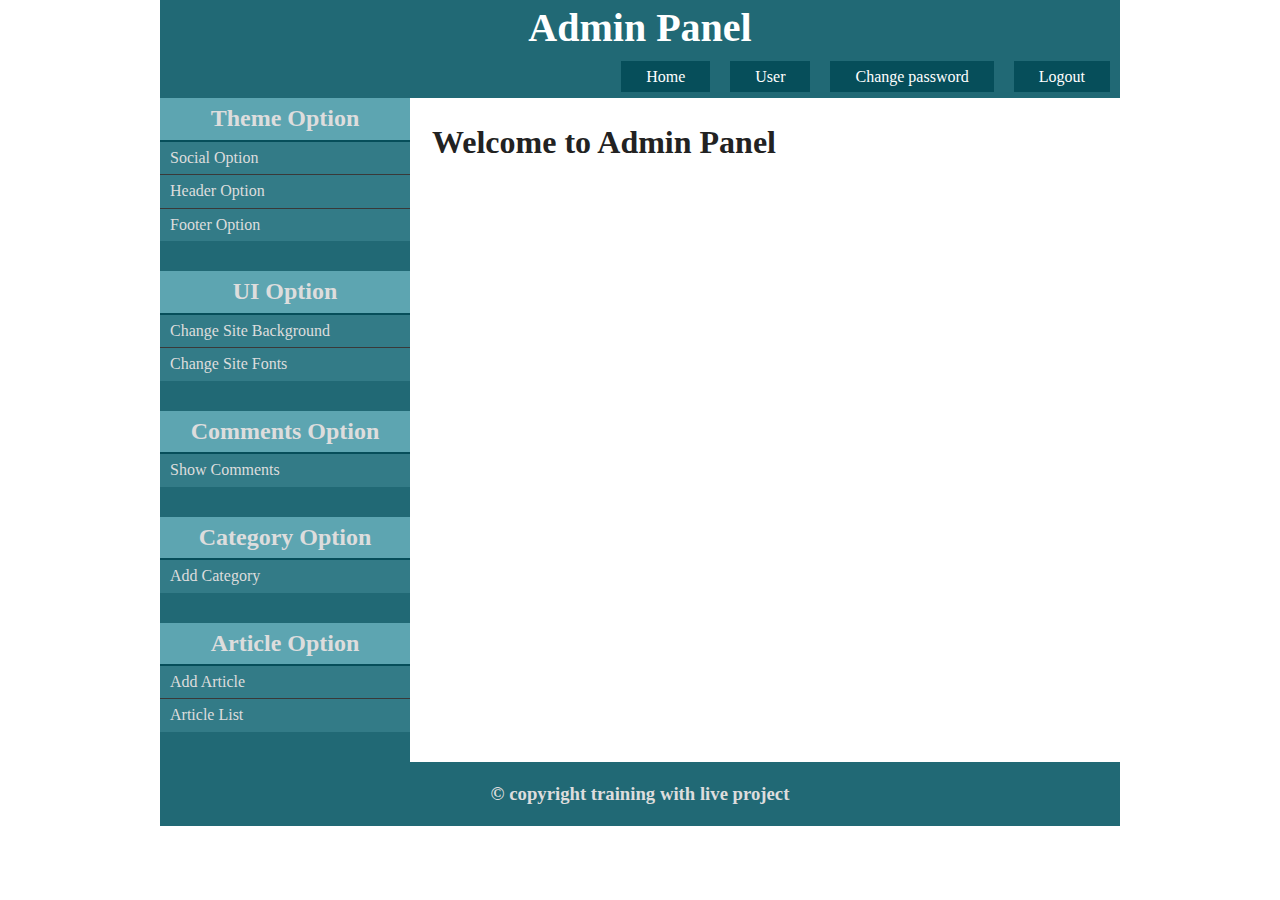
<file: index.html>
<!doctype html>
<html class="no-js" lang="">

<head>
	  <meta charset="utf-8">
	  <title>Admin panel</title>
	  <meta name="description" content="">
	  <meta name="viewport" content="width=device-width, initial-scale=1">

	  <link rel="manifest" href="site.webmanifest">
	  <link rel="apple-touch-icon" href="icon.png">
	  <!-- Place favicon.ico in the root directory -->

	  <link rel="stylesheet" href="css/normalize.css">
	  <link rel="stylesheet" href="css/main.css">

	  <meta name="theme-color" content="#fafafa">
</head>

<body>

  <!-- Add your site or application content here -->
  <div class="template clear">
	<header class="headeroption clear">
		<h2>Admin Panel</h2>
		<nav class="mainmenu clear">
			<ul>
				<li><a href="index.html">Home</a></li>
				<li><a href="user.html">User</a></li>
				<li><a href="changepass.html">Change password</a></li>
				<li><a href="logout.html">Logout</a></li>
			</ul>
		</nav>
	</header>
	
	<section class="contentsection clear">
		<aside class="laftsidebar clear">
			<div class="samesidebar">
				<h2>Theme Option</h2>
				<ul>
					<li><a href="social.html">Social Option</a></li>
					<li><a href="header.html">Header Option</a></li>
					<li><a href="Footer.html">Footer Option</a></li>
				</ul>
			</div>
			<div class="samesidebar">
				<h2>UI Option</h2>
				<ul>
					<li><a href="bgchange.html">Change Site Background</a></li>
					<li><a href="fontchange.html">Change Site Fonts</a></li>
					 
				</ul>
			</div>
			
			<div class="samesidebar">
				<h2>Comments Option</h2>
				<ul>
					<li><a href="comments.html">Show Comments</a></li>
				</ul>
			</div>
			<div class="samesidebar">
				<h2>Category Option</h2>
				<ul>
					<li><a href="category.html">Add  Category</a></li>
				</ul>
			</div>
	 
			<div class="samesidebar">
				<h2>Article Option</h2>
				<ul>
					<li><a href="addarticle.html">Add Article</a></li>
					<li><a href="articlelist">Article List</a></li>
				</ul>
			</div>
		</aside>
		<article class="maincontent">
			 <h1>Welcome to Admin Panel</h1>
		</article>
	</section>
	
	<footer class="footersection clear">
		<h3>&copy; copyright training with live project</h3>
	</footer>
  
  </div>
  <script src="js/vendor/modernizr-3.7.1.min.js"></script>
  <script src="https://code.jquery.com/jquery-3.4.1.min.js"></script>
  <script src="js/plugins.js"></script>
  <script src="https://www.google-analytics.com/analytics.js" async></script>
</body>
</html>
</file>
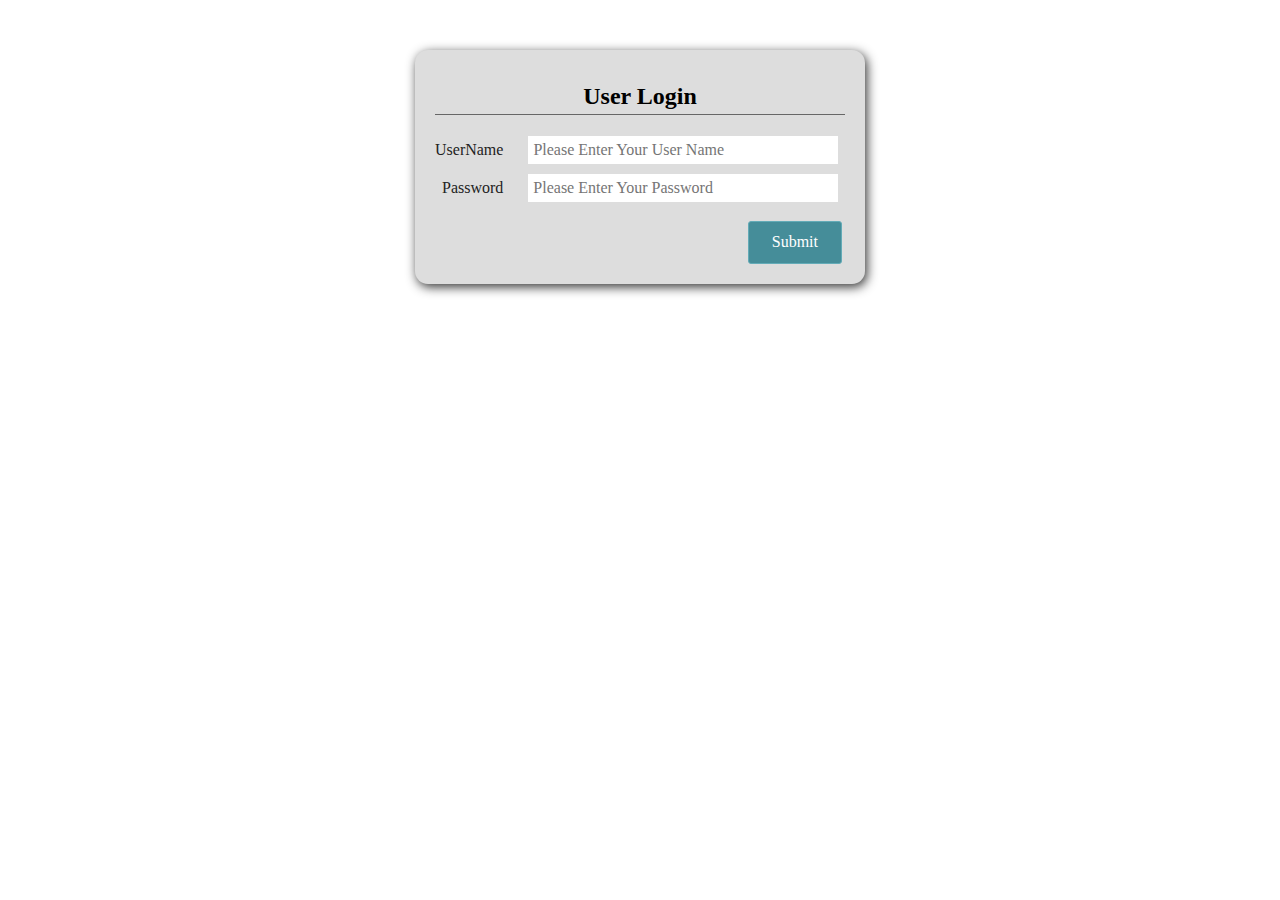
<file: Login.html>
<!doctype html>
<html class="no-js" lang="">
<head>
	  <meta charset="utf-8">
	  <title>Admin panel</title>
	  <meta name="description" content="">
	  <meta name="viewport" content="width=device-width, initial-scale=1">

	  <link rel="manifest" href="site.webmanifest">
	  <link rel="apple-touch-icon" href="icon.png">
	  <!-- Place favicon.ico in the root directory -->

	  <link rel="stylesheet" href="css/normalize.css">
	  <link rel="stylesheet" href="css/main.css">

	  <meta name="theme-color" content="#fafafa">
</head>
<body>
  <!-- Add your site or application content here -->
  <section class="Loginpage clear">
	<form action="" method="">
		<h2>User Login</h2>
		<div>
			<td>UserName</td>
			<input type="text" name="Username" placeholder="Please Enter Your User Name"/>
		</div>
		<div class="pass">
			<label>Password</label>
			<input type="Password" name="password" placeholder="Please Enter Your Password"/>
		</div>
		<div>
			<input type="submit" name="submit" value="Submit"/>
		</div>
	</form>
  </section>
</body>
</html>
</file>
<file: css/main.css>
html {
  color: #222;
  font-size: 1em;
  line-height: 1.4;
}
::-moz-selection {
  background: #b3d4fc;
  text-shadow: none;
}

::selection {
  background: #b3d4fc;
  text-shadow: none;
}

/*
 * A better looking default horizontal rule
 */

hr {
  display: block;
  height: 1px;
  border: 0;
  border-top: 1px solid #ccc;
  margin: 1em 0;
  padding: 0;
}
audio,
canvas,
iframe,
img,
svg,
video {
  vertical-align: middle;
}

/*
 * Remove default fieldset styles.
 */

fieldset {
  border: 0;
  margin: 0;
  padding: 0;
}

/*
 * Allow only vertical resizing of textareas.
 */

textarea {
  resize: vertical;
}

/* ==========================================================================
   Browser Upgrade Prompt
   ========================================================================== */

.browserupgrade {
  margin: 0.2em 0;
  background: #ccc;
  color: #000;
  padding: 0.2em 0;
}

/* ==========================================================================
   Author's custom styles
   ========================================================================== */
.template{
	width:960px;
	margin:0 auto;
}
.clear{
	overflow:hidden;
}
.headeroption{
	background:#216975;	
}
.headeroption h2{
	text-align: center;
    color: #fff;
    font-size: 40px;	
	margin:0;
}
.mainmenu{
	float:right;
}
.mainmenu ul{
	margin:0px;
	padding:0px;
	list-style:none;
}
.mainmenu ul li{
	display:block;
	padding:5px;
	margin:5px;
	float:left;
}
.mainmenu ul li a{
    text-decoration: none;
    color: #fff;
    background: #064E5A;
    padding: 7px 25px;
}
.mainmenu ul li a:hover{
	background:#458D99;
	color:#000;
}
.contentsection{
	
}
.laftsidebar{
	background:#216975;	
	width:250px;
	margin-right:20px;
	float:left;
}
.samesidebar {
    margin-bottom: 30px;
}
.samesidebar h2 {
    background: #5DA5B1;
    color: #ddd;
    padding: 4px 4px;
	margin:0;
    text-align: center;
    border-bottom: 2px solid #064E5A;
}
.samesidebar ul{
	margin:0px;
	padding:0px;
	list-style: none;
}
.samesidebar ul li {
    display: block;
    background: #337B87;
    border-bottom: 1px solid #393939;
}
.samesidebar ul li:last-child{
	border-bottom: 0px solid #393939;
}
.samesidebar ul li a{
	display:block;
	text-decoration:none;
    color: #ddd;
    padding: 5px 10px;
}
.samesidebar ul li a:hover{
	color:#61A9B5;
}
.maincontent{
	width:688px;
	float:right;
	
}
.content{
	padding:20px;
}
.content h2{
    margin: 0;
	color:#458D99;
    border-bottom: 2px dashed #216975;
    padding-bottom: 7px;
    margin-bottom: 20px;
}
.footersection{
	background:#216975;
}
.footersection h3{
    color: #ddd;
    text-align: center;	
}
input[type="text"],input[type="Email"],input[type="password"]{
    width: 300px;
    margin-bottom: 8px;
    padding: 5px;
    margin-left: 20px;
    border: 1px solid #ddd;
    color: #666;

}
input[type="file"]{
	
	  
	 cursor:pointer;
}
select{
	 width: 545px;
    margin-bottom: 8px;
    padding: 5px;
	margin-top:20px;
    border: 1px solid #ddd;
    color: #666;
	cursor:pointer;
}
.content textarea{
	 
	 margin-bottom: 8px;
}
.addarticle input[type="text"]{
	width: 533px;
    margin-bottom: 8px;
	margin-left:0;
    padding: 5px;
    border: 1px solid #ddd;
    color: #666;
	
}
.addarticle input[type="submit"]{
    margin-bottom: 8px;
    padding: 4px 13px;	
    border: 1px solid #ddd;
    
}
input[type="submit"]{
    background: #458D99;
	color:#ddd;
    border: 1px solid #63ABB7;
    padding: 4px 13px;	
	 
}
input[type="submit"]:hover{
	color:#000;
	background:#337B87;
}
.catoption{
	margin-top: 20px;
}
.catoption h2{
    margin: 0;
	color:#458D99;
    border-bottom: 2px dashed #216975;
    padding-bottom: 7px;
    margin-bottom: 5px;	
}
.mytable{
	 width:100%;
}
.mytable th{
	text-align:center;
	background:#666;
	color:#fff;
	padding:5px;
}
.mytable a{
	color:#458D99;
	text-decoration:none;
}
.mytable a:hover{
	text-decoration:underline;
}
.mytable td{
	text-align:center;
	padding: 5px;
}
.mytable tr:nth-child(2n+1){
	background:#999;
}
.mytable tr:nth-child(2n){
	background:#ddd;
}

.Loginpage {
    width: 410px;
    background: #ddd;
    padding: 20px;
    margin: 50px auto;
    box-shadow: 2px 3px 11px 0px #333;
    border-radius: 13px;
}
.Loginpage h2 {
    text-align: center;
    color: #000;
    margin: 0;
    margin-bottom: 20px;
    padding-top: 10px;
    border-bottom: 1px solid #666;
}
.Loginpage input[type="submit"]{
	float: right;
    margin-right: 3px;
    margin-top: 10px;
    color: #fff;
    padding: 11px 23px;
    border-radius: 3px;
	cursor:pointer;
}
.pass{
	margin-left: 7px;
}





























/* ==========================================================================
   Helper classes
   ========================================================================== */

/*
 * Hide visually and from screen readers
 */

.hidden {
  display: none !important;
}

/*
* Hide only visually, but have it available for screen readers:
* https://snook.ca/archives/html_and_css/hiding-content-for-accessibility
*
* 1. For long content, line feeds are not interpreted as spaces and small width
*    causes content to wrap 1 word per line:
*    https://medium.com/@jessebeach/beware-smushed-off-screen-accessible-text-5952a4c2cbfe
*/

.sr-only {
  border: 0;
  clip: rect(0, 0, 0, 0);
  height: 1px;
  margin: -1px;
  overflow: hidden;
  padding: 0;
  position: absolute;
  white-space: nowrap;
  width: 1px;
  /* 1 */
}

/*
* Extends the .sr-only class to allow the element
* to be focusable when navigated to via the keyboard:
* https://www.drupal.org/node/897638
*/

.sr-only.focusable:active,
.sr-only.focusable:focus {
  clip: auto;
  height: auto;
  margin: 0;
  overflow: visible;
  position: static;
  white-space: inherit;
  width: auto;
}

/*
* Hide visually and from screen readers, but maintain layout
*/

.invisible {
  visibility: hidden;
}

/*
* Clearfix: contain floats
*
* For modern browsers
* 1. The space content is one way to avoid an Opera bug when the
*    `contenteditable` attribute is included anywhere else in the document.
*    Otherwise it causes space to appear at the top and bottom of elements
*    that receive the `clearfix` class.
* 2. The use of `table` rather than `block` is only necessary if using
*    `:before` to contain the top-margins of child elements.
*/

.clearfix:before,
.clearfix:after {
  content: " ";
  /* 1 */
  display: table;
  /* 2 */
}

.clearfix:after {
  clear: both;
}

/* ==========================================================================
   EXAMPLE Media Queries for Responsive Design.
   These examples override the primary ('mobile first') styles.
   Modify as content requires.
   ========================================================================== */

@media only screen and (min-width: 35em) {
  /* Style adjustments for viewports that meet the condition */
}

@media print,
  (-webkit-min-device-pixel-ratio: 1.25),
  (min-resolution: 1.25dppx),
  (min-resolution: 120dpi) {
  /* Style adjustments for high resolution devices */
}

/* ==========================================================================
   Print styles.
   Inlined to avoid the additional HTTP request:
   https://www.phpied.com/delay-loading-your-print-css/
   ========================================================================== */

@media print {
  *,
  *:before,
  *:after {
    background: transparent !important;
    color: #000 !important;
    /* Black prints faster */
    -webkit-box-shadow: none !important;
    box-shadow: none !important;
    text-shadow: none !important;
  }
  a,
  a:visited {
    text-decoration: underline;
  }
  a[href]:after {
    content: " (" attr(href) ")";
  }
  abbr[title]:after {
    content: " (" attr(title) ")";
  }
  /*
     * Don't show links that are fragment identifiers,
     * or use the `javascript:` pseudo protocol
     */
  a[href^="#"]:after,
  a[href^="javascript:"]:after {
    content: "";
  }
  pre {
    white-space: pre-wrap !important;
  }
  pre,
  blockquote {
    border: 1px solid #999;
    page-break-inside: avoid;
  }
  /*
     * Printing Tables:
     * https://web.archive.org/web/20180815150934/http://css-discuss.incutio.com/wiki/Printing_Tables
     */
  thead {
    display: table-header-group;
  }
  tr,
  img {
    page-break-inside: avoid;
  }
  p,
  h2,
  h3 {
    orphans: 3;
    widows: 3;
  }
  h2,
  h3 {
    page-break-after: avoid;
  }
}
</file>
